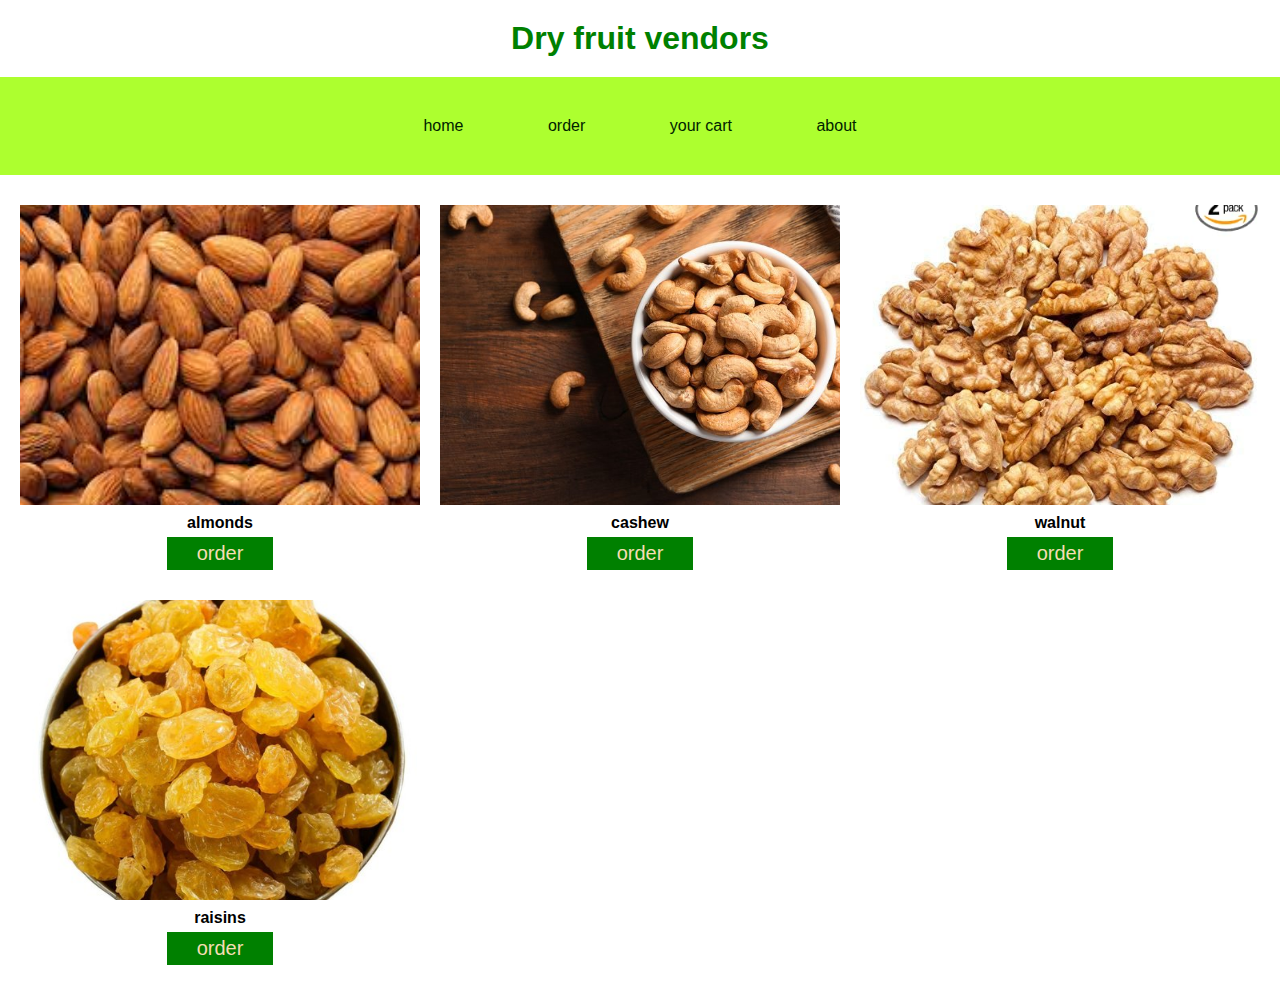
<file: index.html>
<!DOCTYPE html>
<html lang="en">
<head>
    <meta charset="UTF-8">
    <meta http-equiv="X-UA-Compatible" content="IE=edge">
    <meta name="viewport" content="width=device-width, initial-scale=1.0">
    <title>Dry fruit vendors</title>
    <link rel="stylesheet" type="text/css" href="proj1.css">
</head>
<body>
    <h1>Dry fruit vendors</h1>
    <nav>
        <ul>
        <a href="#"><li>home</li></a>
        <a href="#"><li>order</li></a>
        <a href="#"><li>your cart</li></a>
        <a href="#"><li>about</li></a>
        </ul>
    </nav>
    <section class="items">
        <div class="item">
            <img src="1.jpg">
            <h4>almonds</h4>
            <button>order</button>
        </div>
        <div class="item">
            <img src="2.jpg">
            <h4>cashew</h4>
            <button>order</button>
        </div>
        <div class="item">
            <img src="3.jpg">
            <h4>walnut</h4>
            <button>order</button>
        </div>
        <div class="item">
            <img src="4.jpg">
            <h4>raisins</h4>
            <button>order</button>
        </div>


    </section>
    
</body>
</html>
</file>
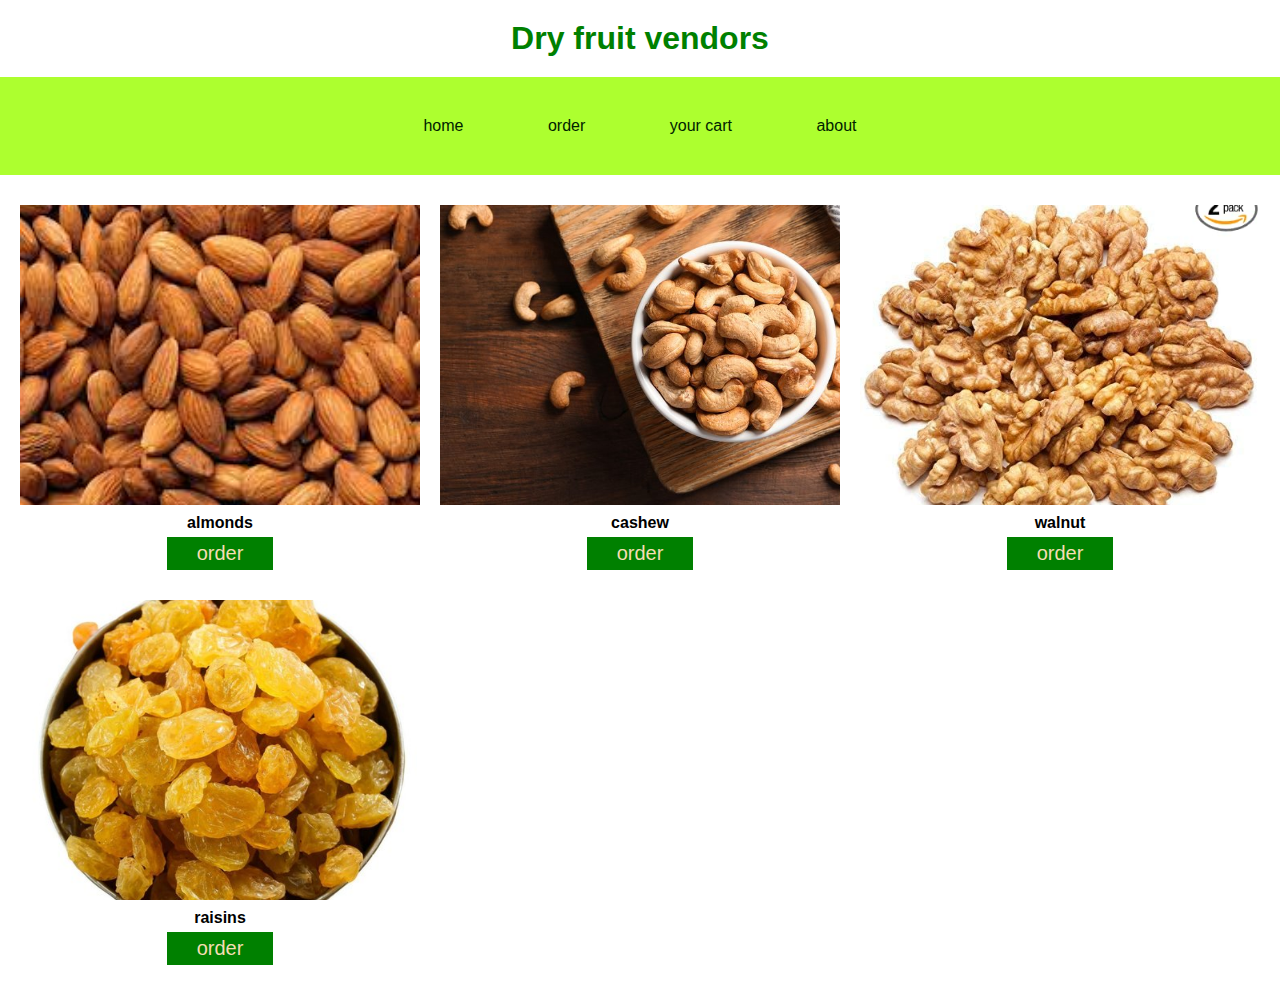
<file: proj1.html>
<!DOCTYPE html>
<html lang="en">
<head>
    <meta charset="UTF-8">
    <meta http-equiv="X-UA-Compatible" content="IE=edge">
    <meta name="viewport" content="width=device-width, initial-scale=1.0">
    <title>Dry fruit vendors</title>
    <link rel="stylesheet" type="text/css" href="proj1.css">
</head>
<body>
    <h1>Dry fruit vendors</h1>
    <nav>
        <ul>
        <a href="#"><li>home</li></a>
        <a href="#"><li>order</li></a>
        <a href="#"><li>your cart</li></a>
        <a href="#"><li>about</li></a>
        </ul>
    </nav>
    <section class="items">
        <div class="item">
            <img src="1.jpg">
            <h4>almonds</h4>
            <button>order</button>
        </div>
        <div class="item">
            <img src="2.jpg">
            <h4>cashew</h4>
            <button>order</button>
        </div>
        <div class="item">
            <img src="3.jpg">
            <h4>walnut</h4>
            <button>order</button>
        </div>
        <div class="item">
            <img src="4.jpg">
            <h4>raisins</h4>
            <button>order</button>
        </div>


    </section>
    
</body>
</html>
</file>
<file: proj1.css>
*{
    margin:0;
    padding:0;
    font-family: sans-serif;
    box-sizing: border-box;

}
h1{
    text-align: center;
    color: green;
    padding: 20px;
}
nav{
    background-color: greenyellow;
    display:grid;
    place-items:center;
}
nav ul{
    list-style-type: none;
}
nav ul a{
    display: inline-block;
    padding: 40px;
    text-decoration: none;
    color:#020;
    transition: 0.2s ease-in;
}
nav ul a:hover{
    background-color: greenyellow;
    color:white;
}
.items{
    display: grid;
    grid-template-columns: repeat(3, 1fr);
    padding: 30px 20px;
    grid-column-gap:20px;
    grid-row-gap:30px;
}
.item img{
    width:400px;
    height:300px;
    object-fit:cover;
    cursor:pointer;
    transition: 0.2s ease;
}
.items img:hover{
    transform:scale(1.04);
}
.item h4{
    padding: 5px;
    text-align: center;
}
.item button{
    padding: 5px 30px;
    border: none;
    outline: none;
    background-color: green;
    color: wheat;
    cursor: pointer;
    font-size: 20px;
    display: block;
    margin:auto;
      transition: 0.2s all;
}
.item button:hover{
    transform:scale(1.08);
}
@media screen and (max-width:768px){
    .items{
        grid-template-columns:repeat(1,1fr);
    }
}
</file>
